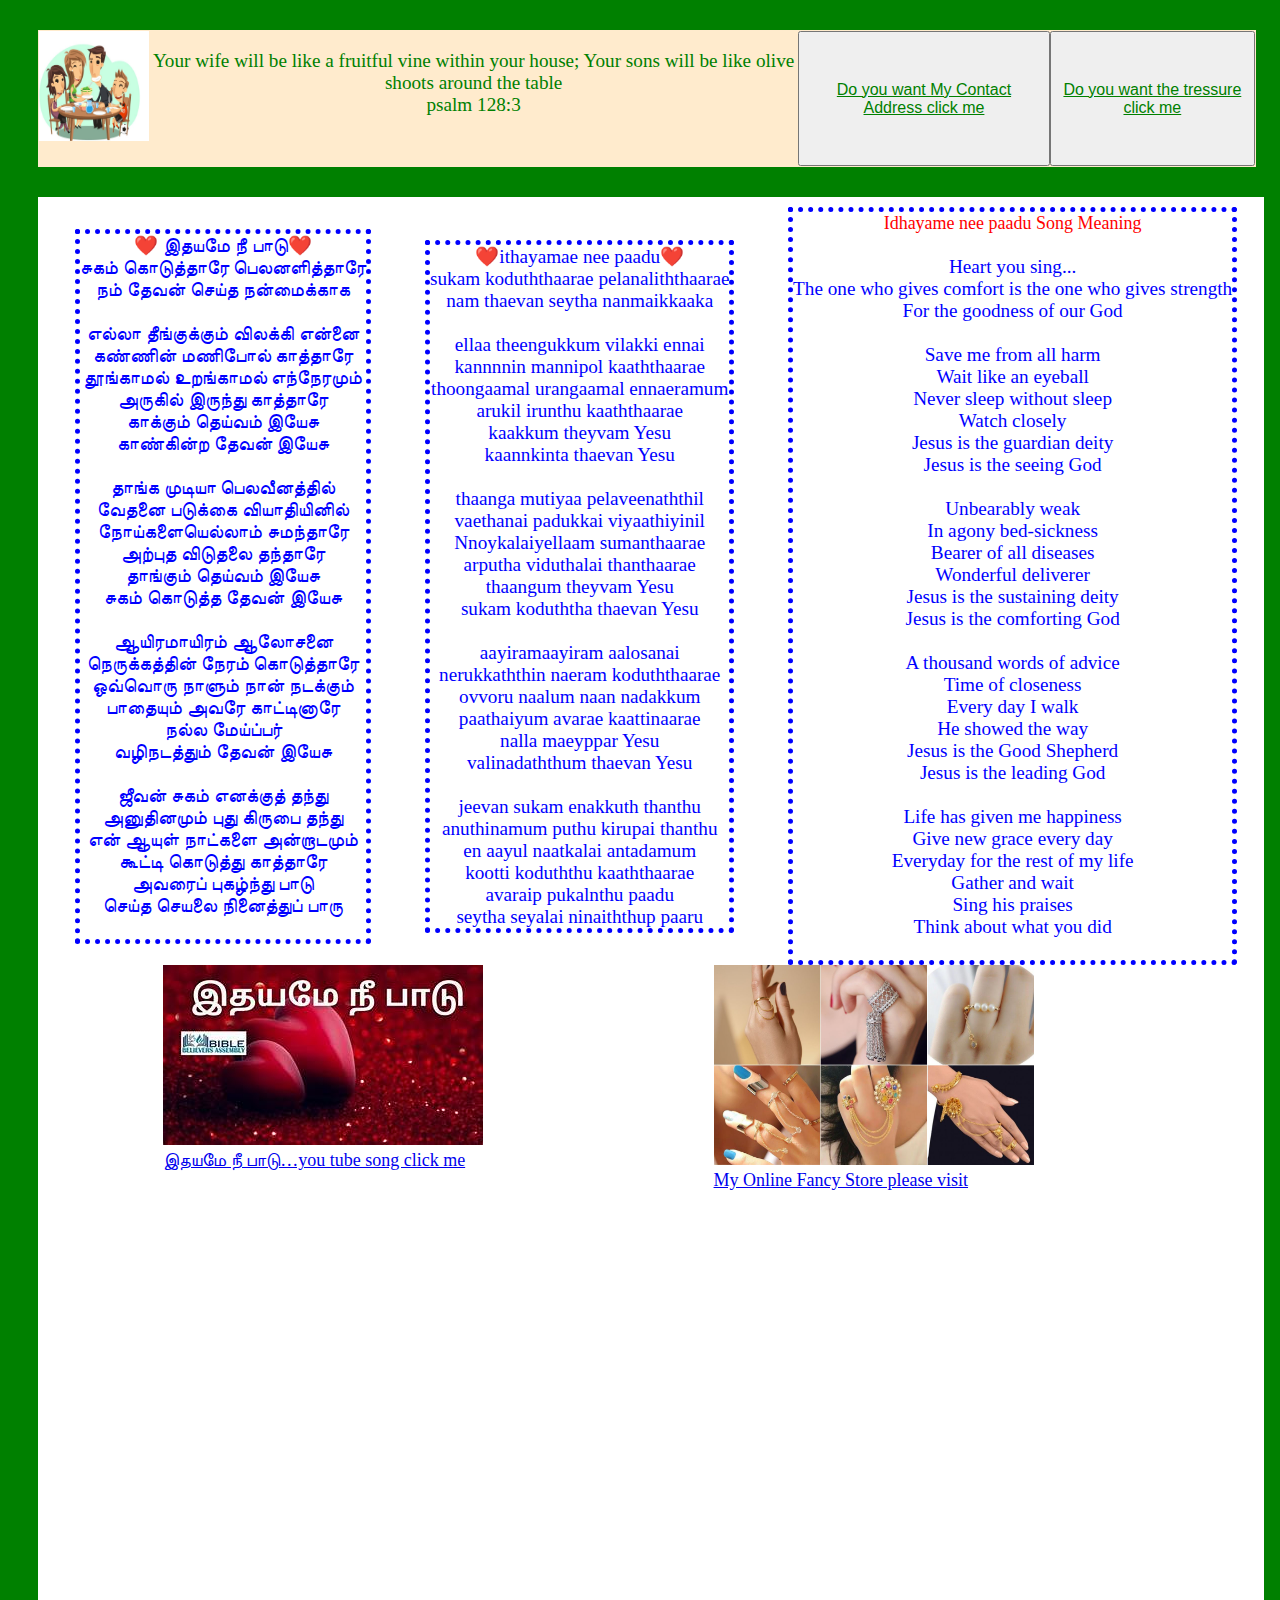
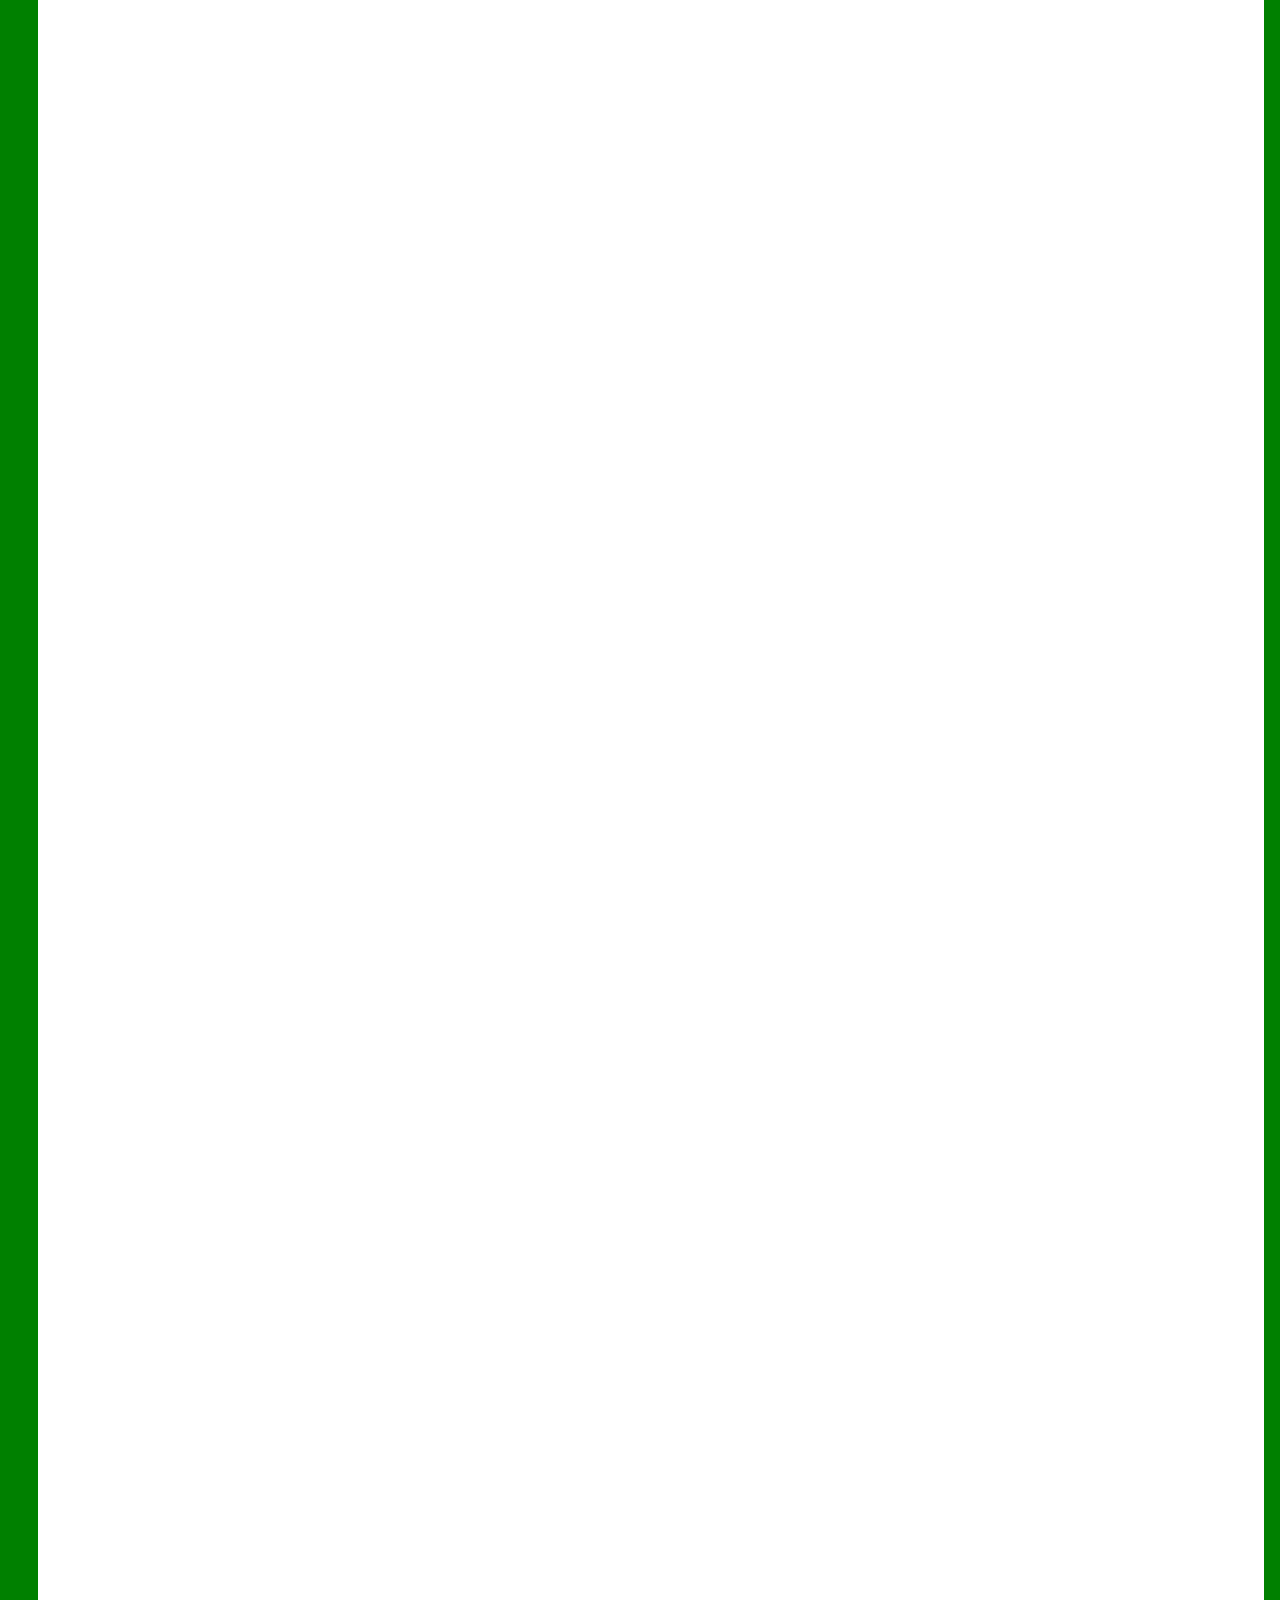
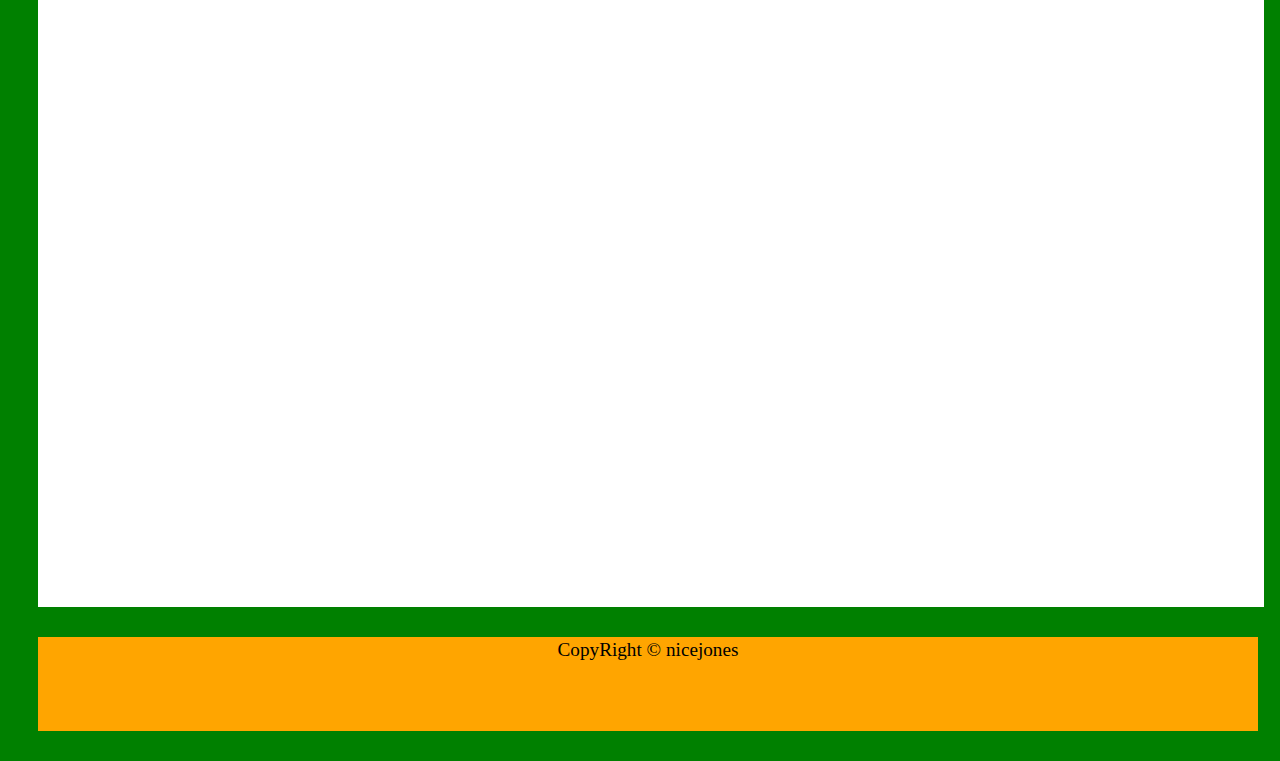
<file: index.html>
<!doctype html>
<html dir="ltr" lang="en">
<head>
<meta charset="utf-8">
<meta name="google-site-verification" content="kvIiD6nzbqvwvee5xfW0CXBOcH62s9jhAEiLWbfsgYU" /> 
<link rel="stylesheet" href="home.css" type="text/css" />
<title>Gods Love Is So Wonderful</title>
</head>
<body class="size">
  <header class="s1" >
    <img src="logo.jpg" alt="Blessed" width="110px" height="110px"/>
    <p>Your wife will be like a fruitful vine within your house; 
     Your sons will be like olive shoots around the table<br/>
     psalm 128:3 </p><br/>
    <button class="s4"  action="click"><a href="address.html">Do you want My Contact Address click me</a></button>
    <button class="s5"  action="click"><a href="tressure1.html">Do you want the tressure click me</a></button>
 </header>
 <div class="s2">
  <div class="heart">
    <p>
      ❤️ இதயமே நீ பாடு❤️ <br/>
      சுகம் கொடுத்தாரே பெலனளித்தாரே<br/>
      நம் தேவன் செய்த நன்மைக்காக<br/><br/>
      
      எல்லா தீங்குக்கும் விலக்கி என்னை<br/>
      கண்ணின் மணிபோல் காத்தாரே<br/>
      தூங்காமல் உறங்காமல் எந்நேரமும்<br/>
      அருகில் இருந்து காத்தாரே<br/>
      காக்கும் தெய்வம் இயேசு<br/>
      காண்கின்ற தேவன் இயேசு<br/><br/>
      
      தாங்க முடியா பெலவீனத்தில்<br/>
      வேதனை படுக்கை வியாதியினில்<br/>
      நோய்களையெல்லாம் சுமந்தாரே<br/>
      அற்புத விடுதலை தந்தாரே<br/>
      தாங்கும் தெய்வம் இயேசு<br/>
      சுகம் கொடுத்த தேவன் இயேசு<br/><br/>
      
      ஆயிரமாயிரம் ஆலோசனை<br/>
      நெருக்கத்தின் நேரம் கொடுத்தாரே<br/>
      ஒவ்வொரு நாளும் நான் நடக்கும்<br/>
      பாதையும் அவரே காட்டினாரே<br/>
      நல்ல மேய்ப்பர் <br/>
      வழிநடத்தும் தேவன் இயேசு<br/><br/>
      
      ஜீவன் சுகம் எனக்குத் தந்து<br/>
      அனுதினமும் புது கிருபை தந்து<br/>
      என் ஆயுள் நாட்களை அன்றாடமும்<br/>
      கூட்டி கொடுத்து காத்தாரே<br/>
      அவரைப் புகழ்ந்து பாடு<br/>
      செய்த செயலை நினைத்துப் பாரு<br/><br/>
    </p>
    <p>❤️ithayamae nee paadu❤️<br/>
sukam koduththaarae pelanaliththaarae<br/>
nam thaevan seytha nanmaikkaaka<br/><br/>

ellaa theengukkum vilakki ennai<br/>
kannnnin mannipol kaaththaarae<br/>
thoongaamal urangaamal ennaeramum<br/>
arukil irunthu kaaththaarae<br/>
kaakkum theyvam Yesu<br/>
kaannkinta thaevan Yesu<br/><br/>

thaanga mutiyaa pelaveenaththil<br/>
vaethanai padukkai viyaathiyinil<br/>
Nnoykalaiyellaam sumanthaarae<br/>
arputha viduthalai thanthaarae<br/>
thaangum theyvam Yesu<br/>
sukam koduththa thaevan Yesu<br/><br/>

aayiramaayiram aalosanai<br/>
nerukkaththin naeram koduththaarae<br/>
ovvoru naalum naan nadakkum<br/>
paathaiyum avarae kaattinaarae<br/>
nalla maeyppar Yesu<br/>
valinadaththum thaevan Yesu<br/><br/>

jeevan sukam enakkuth thanthu<br/>
anuthinamum puthu kirupai thanthu<br/>
en aayul naatkalai antadamum<br/>
kootti koduththu kaaththaarae<br/>
avaraip pukalnthu paadu<br/>
seytha seyalai ninaiththup paaru<br/>

    </p><br/><br/>
     <p> <span>Idhayame nee paadu Song Meaning</span><br/> <br/>
Heart you sing...<br/>
The one who gives comfort is the one who gives strength<br/>
For the goodness of our God<br/><br/>

Save me from all harm<br/>
Wait like an eyeball<br/>
Never sleep without sleep<br/>
Watch closely<br/>
Jesus is the guardian deity<br/>
Jesus is the seeing God<br/><br/>

Unbearably weak<br/>
In agony bed-sickness<br/>
Bearer of all diseases<br/>
Wonderful deliverer<br/>
Jesus is the sustaining deity<br/>
Jesus is the comforting God<br/><br/>

A thousand words of advice<br/>
Time of closeness<br/>
Every day I walk<br/>
He showed the way<br/>
Jesus is the Good Shepherd<br/>
Jesus is the leading God<br/><br/>

Life has given me happiness<br/>
Give new grace every day<br/>
Everyday for the rest of my life<br/>
Gather and wait<br/>
Sing his praises<br/>
Think about what you did<br/><br/>
    </p>
    </div>
      <div class="s6">
        <a href="https://youtu.be/jFCkc3mAe0c"><img src="ithayam.jpg"/><figcaption>இதயமே நீ பாடு…you tube song click me</figcaption></a><br/>
     <a href="https://mydukaan.io/onlinefancystore"><img src="fancyshop.jpg" height="200px" width="320px"/><figcaption>My Online Fancy Store please visit</figcaption></a><br/>
     </div><br/>
    </div>
 <footer class="s3">
CopyRight &#169 nicejones
 </footer>
 
</body>
</html>
</file>
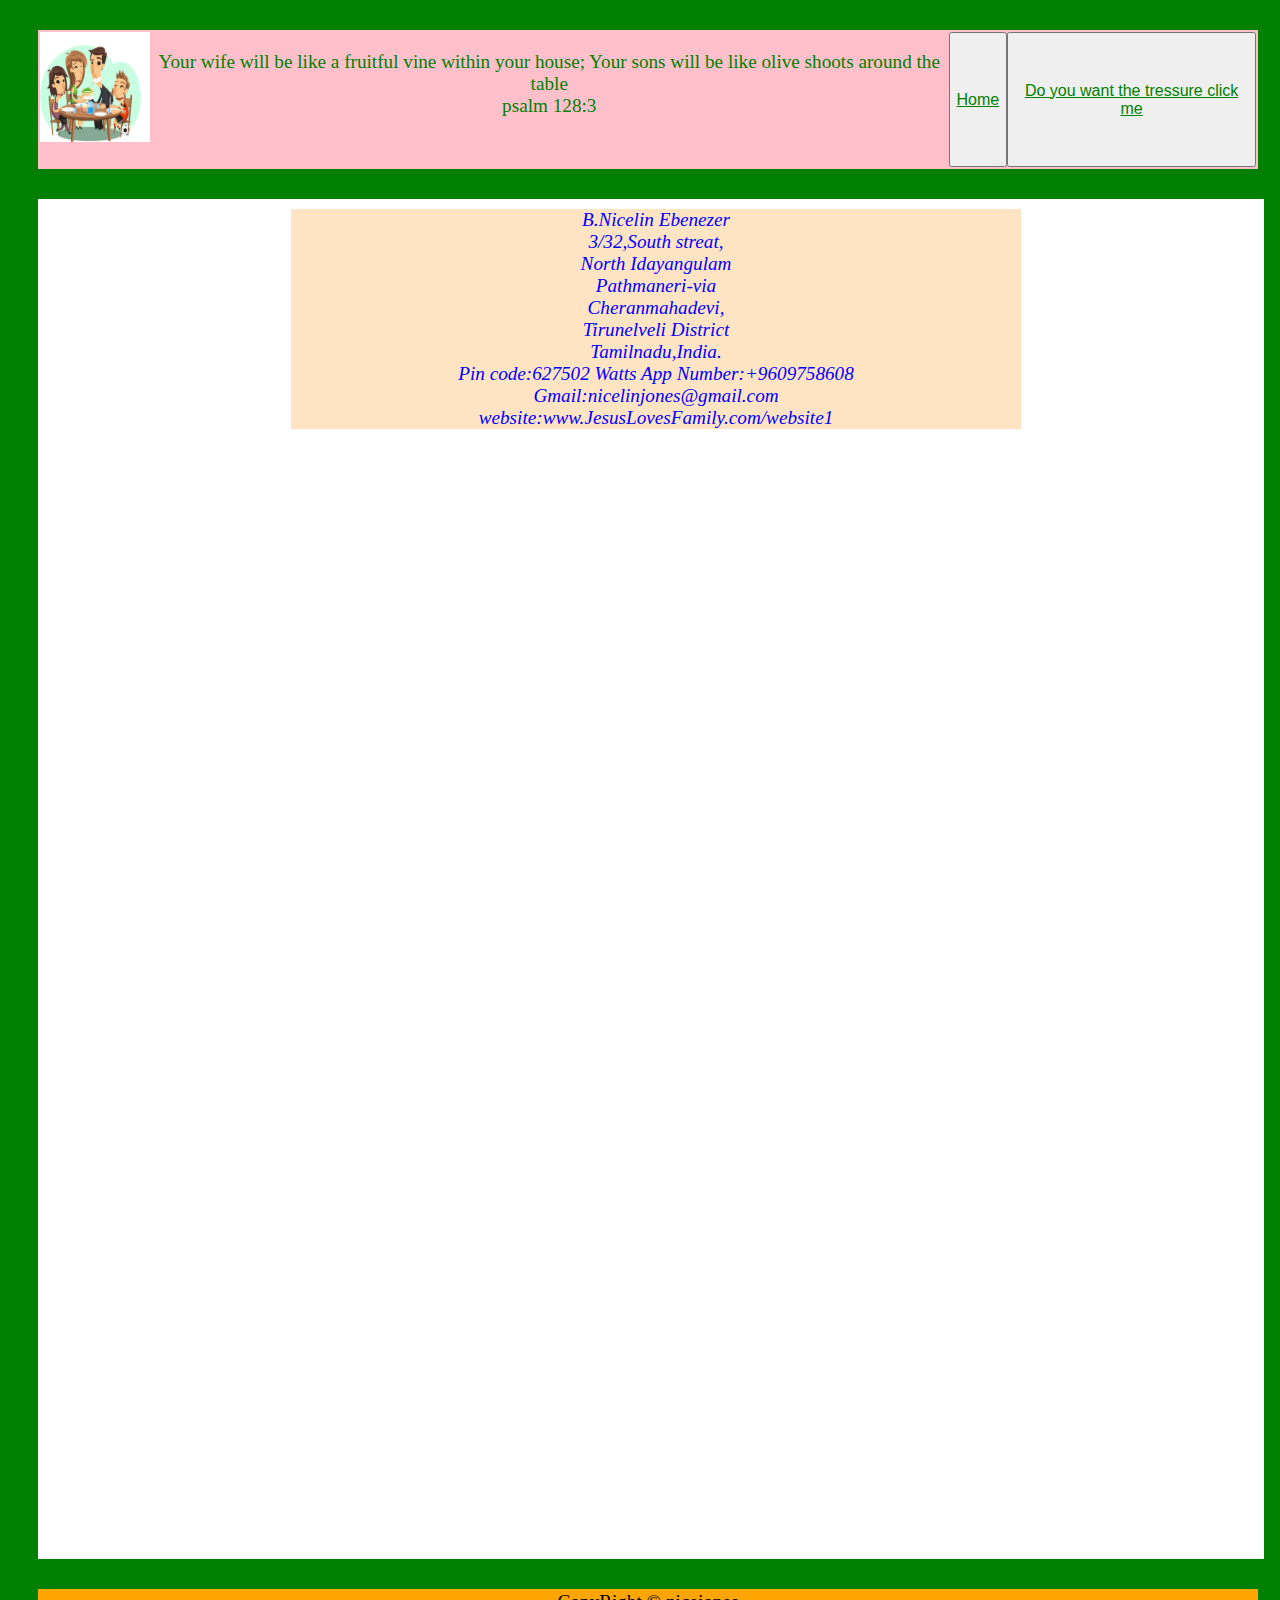
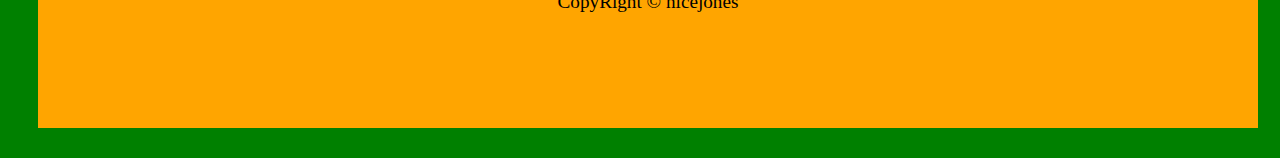
<file: address.html>
<!doctype html>
<html dir="ltr" lang="en">
<head>
<meta charset="utf-8">
<link rel="stylesheet" href="address.css" type="text/css" />
<title>Gods Love Is So Wonderful</title>
</head>
<body class="size">
    <header class="s1" >
        <img src="logo.jpg" alt="Blessed" width="110px" height="110px"/>
        <p>Your wife will be like a fruitful vine within your house; 
         Your sons will be like olive shoots around the table<br/>
         psalm 128:3 </p><br/>
        <button class="s4"  action="click"><a href="index.html">Home</a></button>
        <button class="s5"  action="click"><a href="tressure1.html">Do you want the tressure click me</a></button>
     </header>
<div class="s2">
    <address>
            B.Nicelin Ebenezer<br/>
            3/32,South streat,<br/>
            North Idayangulam<br/>
            Pathmaneri-via<br/>
            Cheranmahadevi,<br/>
            Tirunelveli District<br/>
            Tamilnadu,India.<br/>
            Pin code:627502
            Watts App Number:+9609758608<br/>
            Gmail:nicelinjones@gmail.com<br/>
            website:www.JesusLovesFamily.com/website1<br/>
    </address>
</div>
<footer class="s3">
CopyRight &#169 nicejones
 </footer>
</body>
</html>
</file>
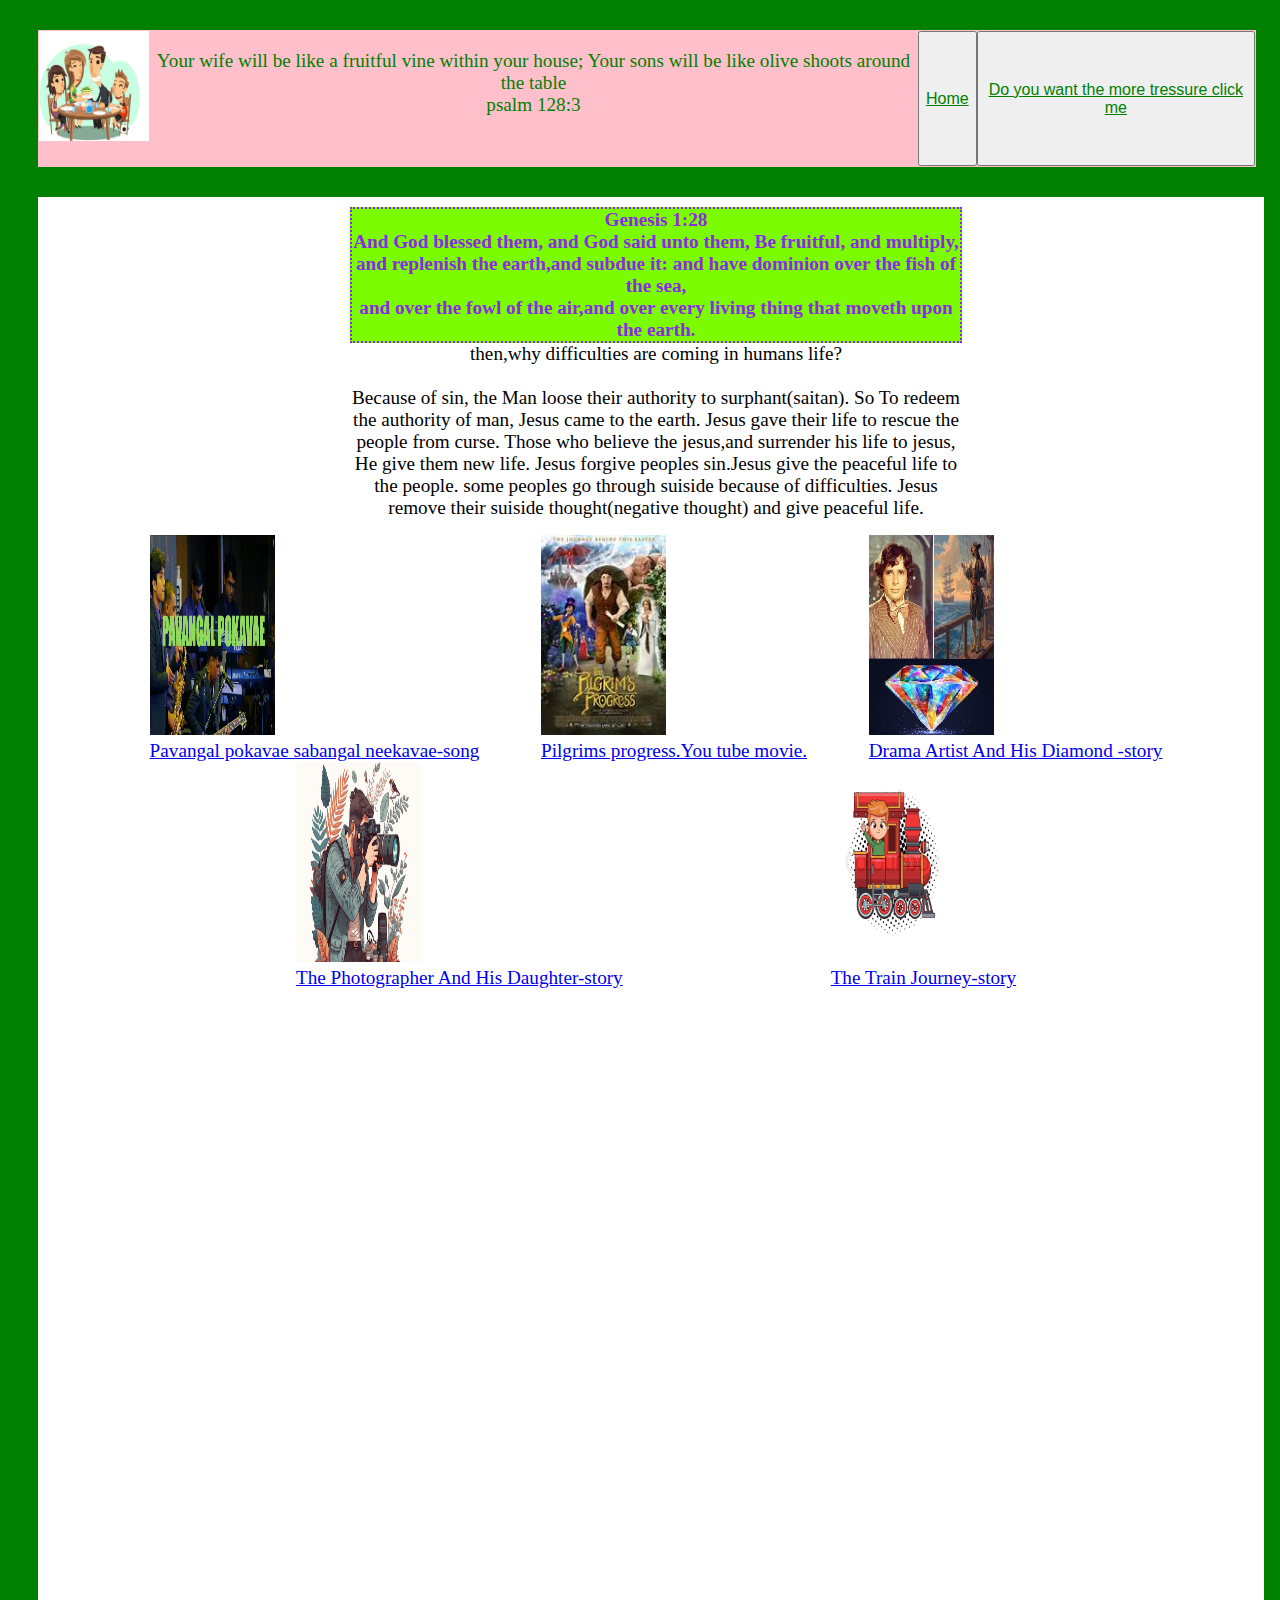
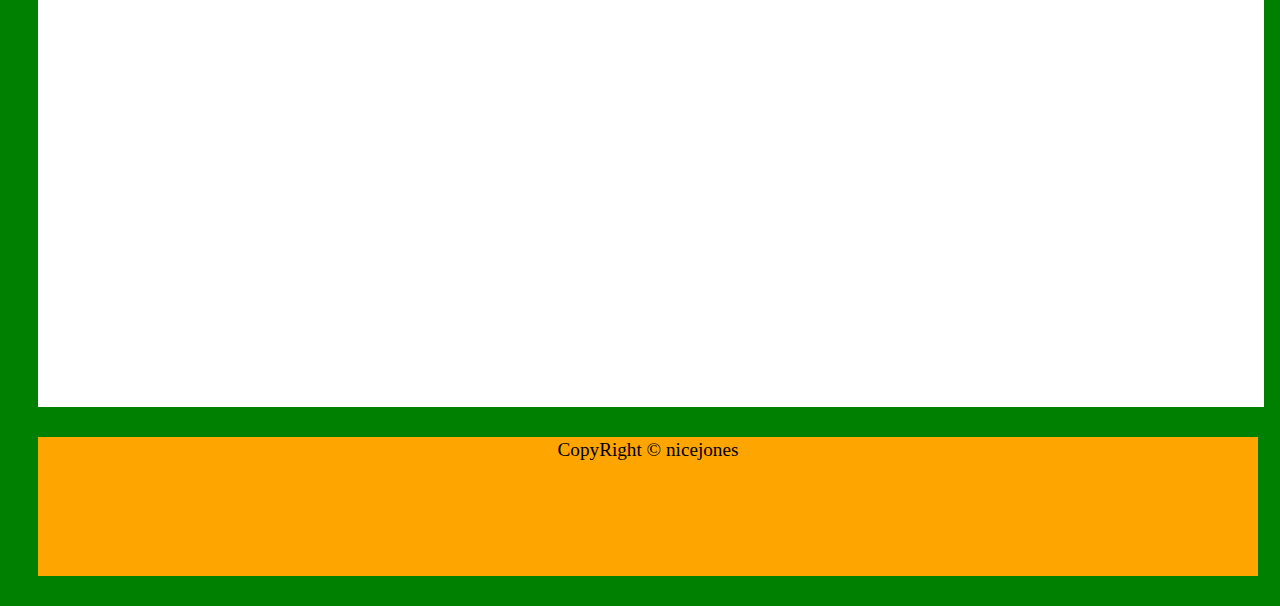
<file: tressure1.html>
<!DOCTYPE html>
<html lang="en">
<head>
    <meta charset="UTF-8">
    <meta name="viewport" content="width=device-width, initial-scale=1.0">
    <title>Gods love is so wonderful</title>
    <link rel="stylesheet" href="tressure1.css" type="text/css" />
</head>
<body class="size">
    <header class="s1" >
        <img src="logo.jpg" alt="Blessed" width="110px" height="110px"/>
        <p>Your wife will be like a fruitful vine within your house; 
         Your sons will be like olive shoots around the table<br/>
         psalm 128:3 </p><br/>
        <button class="s4"  action="click"><a href="index.html">Home</a></button>
        <button class="s5"  action="click"><a href="tressure2.html">Do you want the more tressure click me</a></button>
     </header>
   
    <div class="s2">
        <h3>Genesis 1:28<br/>
        And God blessed them, and God said unto them, Be fruitful, and multiply, 
        <br/>and replenish the earth,and subdue it: and have dominion over the fish of the sea,
        <br/>and over the fowl of the air,and over every living thing that moveth upon the earth. </h3>
        <p> then,why difficulties are coming in humans life?<br/><br/>
        Because of sin, the Man loose their authority to surphant(saitan).
        So To redeem the authority of man, Jesus came to the earth.
        Jesus gave their life to rescue the people from curse.
        Those who believe the jesus,and surrender  his life to jesus, He give them new life.
        Jesus forgive peoples sin.Jesus give the peaceful life to the people.
        some peoples go through suiside because of difficulties.
        Jesus remove their suiside thought(negative thought) and give peaceful life.</p>

        <figure>
        <a href="https://youtu.be/iXdzhiwHryY"><img src="pavangal_pokavae.jpg" height="200px" width="125px"/><br><figurecaption>Pavangal pokavae sabangal neekavae-song</figurecaption></a>        <a href="https://youtu.be/ksu-zTG9HHg"><img src="pilgrims.jpg" height="200px" width="125px"/><figcaption>Pilgrims progress.You tube movie.</figcaption></a>
        <a href="https://nicelinjones.github.io/Kids-Stories/"><img src="dramaartiststory.jpg" height="200px" width="125px"/><figcaption>Drama Artist And His Diamond -story</figcaption></a>
        <a href="https://nicelinjones.github.io/The-photographer-and-his-daughter/"><img src="./cameraman.jpg" height="200px" width="125px"/><figcaption>The Photographer And His Daughter-story</figcaption></a>       
        <a href="https://nicelinjones.github.io/The-Train-Journey/"><img src="./boyintail.jpg" height="200px" width="125px"/><figcaption>The Train Journey-story</figcaption></a>
    </figure></div>
        <footer class="s3">
        CopyRight &#169 nicejones
         </footer>
</body>
</html>
</file>
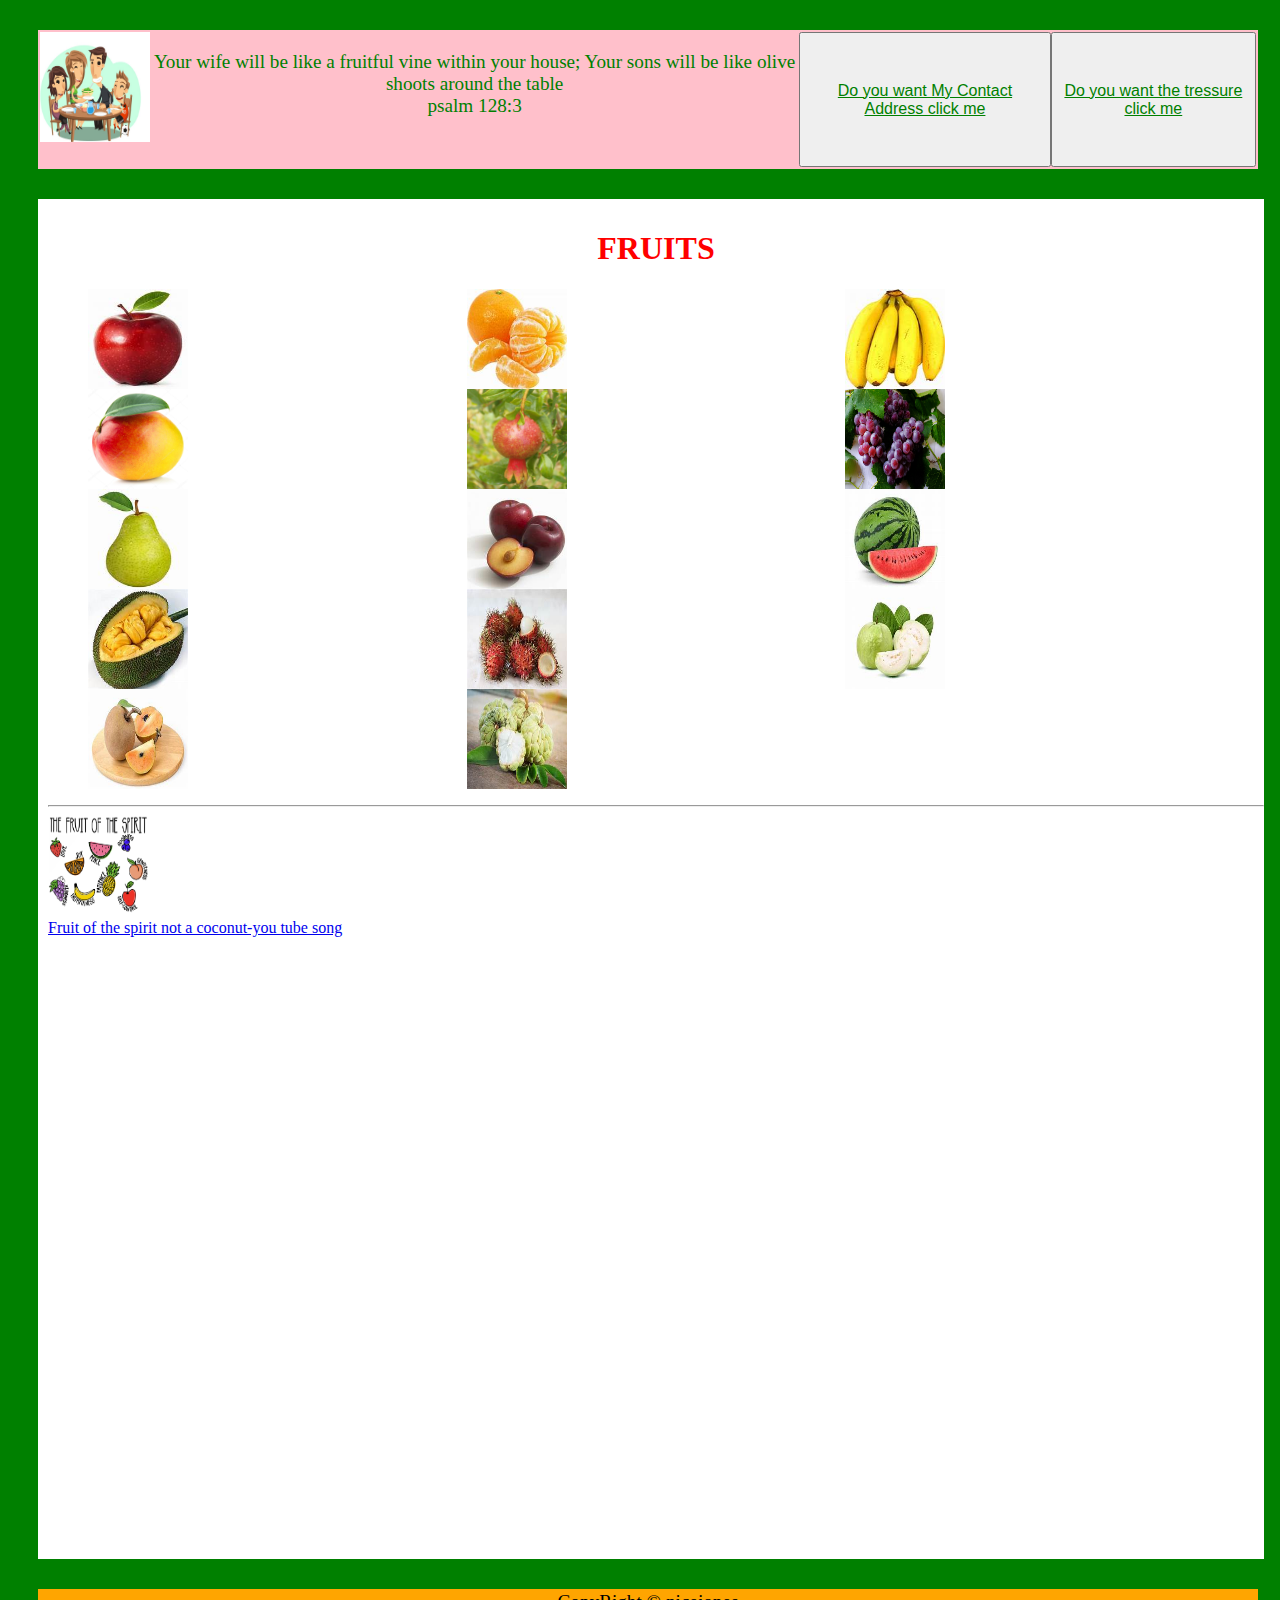
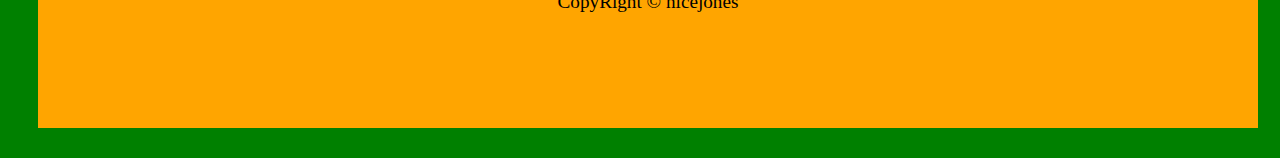
<file: tressure2.html>
<!doctype html>
<html dir="ltr" lang="en">
<head>

<meta charset="utf-8">
<link rel="stylesheet" href="tressure2.css" type="text/css" />
<title>Gods Love Is So Wonderful</title>
</head>
<body class="size">
    <header class="s1" >
        <img src="logo.jpg" alt="Blessed" width="110px" height="110px"/>
        <p>Your wife will be like a fruitful vine within your house; 
         Your sons will be like olive shoots around the table<br/>
         psalm 128:3 </p><br/>
        <button class="s4"  action="click"><a href="address.html">Do you want My Contact Address click me</a></button>
        <button class="s5"  action="click"><a href="tressure1.html">Do you want the tressure click me</a></button>
     </header>
<div class="s2">
<h1>FRUITS</h1>
<figure>
    
<img src="applefruit.jpg" height="100px" width="100px" alt="Apple">
<img src="orange.jpg" height="100px" width="100px"/>
<img src="banana.jpg" height="100px" width="100px"/>
<img src="mango.jpg" height="100px" width="100px"/>
<img src="pomagranet.jpg" height="100px" width="100px"/>
<img src="grapes.jpg" height="100px" width="100px"/>
<img src="pears.jpg" height="100px" width="100px"/>
<img src="plums.jpg" height="100px" width="100px"/>
<img src="watermelon.jpg" height="100px" width="100px"/>
<img src="jack fruit.jpg" height="100px" width="100px"/>
<img src="litchi.jpg" height="100px" width="100px"/>
<img src="gova.jpg" height="100px" width="100px"/>
<img src="sapota.jpg" height="100px" width="100px"/>
<img src="custard apple.jpg" height="100px" width="100px"/>
</figure>
<hr/>
<a href="https://youtu.be/X1iqcvUuG1Y"><img src="fruit of spirit.webp" height="100px" width="100px "/><figcaption>Fruit of the spirit not a coconut-you tube song</figcaption></a>
</div>
<footer class="s3">
CopyRight &#169 nicejones
 </footer>
</body>
</html>
</file>
<file: home.css>
.size{
background-color:green;
height:100%;
width:100%;
flex-wrap: wrap;
}
.size .s1{
background-color:blanchedalmond;
height:15vh;
width:95%;
margin:30px;
padding:1px;
display: flex;
flex-direction: row;
}
.size .s1 p {
    text-align: center;
    color:green;
    font-size: 20px;
}

.s1 .s4 a{
width:50%;
color:green;
font-size:20px;
border:5px;
}
.s1 .s5 a{
width:50%;
color:green;
font-size:20px;
border:5px;
}


.size .s2{
background-color:white;
height:400vh;
width:95%;
margin:30px;
padding-top:10px;
padding-left:10px;
}
.size .s2 .heart{
    display: flex;
    flex-direction: row;
    flex-wrap: wrap;
    justify-content:space-around;
    margin:auto;
}
.size .s2 .heart p{
    margin:auto;
    text-align:center;
    border:5px dotted;
    color: blue;
}
.size .s2 .heart p span{
    color: red;
    font-size: large;
}
.size .s6{
    display: flex;
    flex-direction: row;
    flex-wrap: wrap;
    justify-content: space-evenly;
    font-size: large;
}
.size .s3{
background-color:orange;
text-align:center;
height:10vh;
width:95%;
margin:30px;
padding:2px;
top:50px;
}

@media only screen and (max-width:320px){
    .size .s1 p {        
        font-size:9px;
    }    
    .s1 .s4 a{
        font-size:9px;
    }
    .s1 .s5 a{
       font-size:9px;
       }
    .size .s2 .heart p{
    font-size:9px;
}
.size .s3{
    font-size: 9px;
}
}


@media only screen and (min-width: 321px) and (max-width:480px) {
    .size .s1 p {        
        font-size: 9px;
    }    
    .s1 .s4 a{
        font-size:9px;
    }
    .s1 .s5 a{
       font-size:9px;
       }
    .size .s2 .heart p{
    font-size:9px;
}
.size .s3{
    font-size: 9px;
}
} 


    

/* Media Query for low resolution  Tablets, Ipads */
@media only screen and (min-width: 481px) and (max-width: 767px) {
        .size .s1 p {        
        font-size: large;
    }    
    .s1 .s4 a{
        font-size:large;
    }
    .s1 .s5 a{
       font-size:large;
       }
    .size .s2 .heart p{
    font-size:large;
}
.size .s3{
    font-size: large;
}

}
/* Media Query for Tablets Ipads portrait mode */
@media only screen and (min-width: 768px) and (max-width: 1024px) {
    .size .s1 p {        
        font-size: larger;
    }    
    .s1 .s4 a{
        font-size:larger;
    }
    .s1 .s5 a{
       font-size:larger;
       }
    .size .s2 .heart p{
    font-size:larger;
}
.size .s3{
    font-size: larger;
}
}
/* Media Query for Laptops and Desktops */
@media only screen and (min-width: 1025px) and (max-width: 1280px) {
    .size .s1 p {        
        font-size:larger;
    }    
    .s1 .s4 a{
        font-size:larger;
    }
    .s1 .s5 a{
       font-size:larger;
       }
    .size .s2 .heart p{
    font-size: larger;
}
.size .s3{
    font-size: larger;
}
}

/* Media Query for Large screens */
@media only screen and (min-width: 1281px) {
    .size .s1 p {        
        font-size:larger
    }    
    .s1 .s4 a{
        font-size:larger
    }
    .s1 .s5 a{
       font-size:larger
       }
    .size .s2 .heart p{
    font-size:larger
}
.size .s3{
    font-size:larger
}
}
</file>
<file: address.css>
.size .s2{
background-color:yellow;
}
.size .s2 address{
    color: blue;
    background-color: bisque;
    font-size:x-large;
    text-align: center;
    width: 60%;
    margin: auto;

}

.size{
background-color:green;
height:100%;
width:100%;
flex-wrap: wrap;
}
.size .s1{
background-color:pink;
height:15vh;
width:95%;
margin:30px;
padding:2px;
display:flex;
flex-direction:row;
}
.size .s1 p{
        text-align: center;
        color:green;
        font-size: 20px;
    }

.s4 a{
width:50%;
color:green;
font-size:20px;
border:5px;
}
.s5 a{
width:50%;
color:green;
font-size:20px;
border:5px;
}

.size .s2{
background-color:white;
height:150vh;
width:95%;
margin:30px;
padding-top:10px;
padding-left:10px;
justify-content:centre;
}
.size .s3{
background-color:orange;
text-align:center;
height:15vh;
width:95%;
margin:30px;
padding:2px;
top:50px;
}
@media only screen and (max-width:320px){
    .size .s1 p {        
        font-size: 9px;
    }    
    .s1 .s4 a{
        font-size:9px;
    }
    .s1 .s5 a{
       font-size:9px;
       }
    .size .s2 address {
    font-size: 9px;
}
.size .s3{
    font-size: 9px;
}
}
@media only screen and (min-width: 321px) and (max-width:480px) {
    .size .s1 p {        
        font-size:10px
    }    
    .s1 .s4 a{
        font-size:10px;
    }
    .s1 .s5 a{
       font-size:10px;
       }
    .size .s2 address{
    font-size: 10px;
}
.size .s3{
    font-size: 10px;
}
} 


    

/* Media Query for low resolution  Tablets, Ipads */
@media only screen and (min-width: 481px) and (max-width: 767px) {
        .size .s1 p {        
        font-size: large;
    }    
    .s1 .s4 a{
        font-size:large;
    }
    .s1 .s5 a{
       font-size:large;
       }
    .size .s2 address{
    font-size: large;
}
.size .s3{
    font-size: large;
}

}
/* Media Query for Tablets Ipads portrait mode */
@media only screen and (min-width: 768px) and (max-width: 1024px) {
    .size .s1 p {        
        font-size: larger;
    }    
    .s1 .s4 a{
        font-size:larger;
    }
    .s1 .s5 a{
       font-size:larger;
       }
       .size .s2 address{
    font-size: larger;
}
.size .s3{
    font-size:larger;
}
}
/* Media Query for Laptops and Desktops */
@media only screen and (min-width: 1025px) and (max-width: 1280px) {
    .size .s1 p {        
        font-size:larger;
    }    
    .s1 .s4 a{
        font-size:larger;
    }
    .s1 .s5 a{
       font-size:larger;
       }
.size .s2 address{
    font-size: larger;
}
.size .s3{
    font-size: larger;
}
}

/* Media Query for Large screens */
@media only screen and (min-width: 1281px) {
    .size .s1 p {        
        font-size: larger;
    }    
    .s1 .s4 a{
        font-size:larger;
    }
    .s1 .s5 a{
       font-size:larger;
       }
       .size .s2 address{
    font-size: larger;
}
.size .s3{
    font-size:larger;
}
}
</file>
<file: tressure1.css>
.size{
    background-color:green;
    height:100%;
    width:100%;
    }
    .size .s1{
    background-color:pink;
    height:15vh;
    width:95%;
    margin:30px;
    padding:1px;
    display:flex;
    flex-direction:row;
    }
    .size .s1 p {
        text-align: center;
        color:green;
        font-size: 20px;
    }
    
    .s1 .s4 a{
    width:50%;
    color:green;
    font-size:20px;
    border:5px;
    }
    .s1 .s5 a{
    width:50%;
    color:green;
    font-size:20px;
    border:5px;
    }
    
    .size .s2{
        background-color:white;
        height:200vh;
        width:95%;
        margin:30px;
        padding-top:10px;
        padding-left:10px;
    }
        .s2 p{
            color:black;
            font-style:normal;
            text-align: center;
            text-decoration:solid;
            width:50%;
            margin: auto;
            font-size: 20px;
        }
        .s2 h3{
            color:blueviolet;
            text-align: center;
            background-color:lawngreen;
            border:2px dotted;
            width:50%;
            margin:auto;
            font-size: 20px;
        
        }
        .s2 .pav{
            margin:auto;
        text-align: center;
        }
        figure {
            display:flex;
            flex-wrap: wrap;
            flex-direction: row;
            justify-content:space-evenly;
        }
    
       
        figure a img:hover{height: 250px;
            width:150px;
            
        }
    
    .size .s3{
        background-color:orange;
        text-align:center;
        height:15vh;
        width:95%;
        margin:30px;
        padding:2px;
        top:50px;
        }
        
            @media only screen and (max-width:320px){
                .size .s1 p {        
                    font-size: 9px;
                }    
                .s1 .s4 a{
                    font-size:9px;
                }
                .s1 .s5 a{
                   font-size:9px;
                   }
                .size .s2 h3{
                font-size: 9px;
            }
            .size .s2 p{
                font-size: 9px;
            }
            .size .s2 .pav,a{
                font-size: 9px;
            }
            .size .s3{
                font-size: 9px;
            }
            }
            
            
            @media only screen and (min-width: 321px) and (max-width:480px) {
                .size .s1 p {        
                    font-size: 10px;
                }    
                .s1 .s4 a{
                    font-size:10px;
                }
                .s1 .s5 a{
                   font-size:10px;
                   }
                   .size .s2 h3{
                    font-size: 10px;
                }
                .size .s2 p{
                    font-size: 10px;
                }
                .size .s2 .pav,a{
                    font-size: 10px;
                }
            .size .s3{
                font-size:10px;
            }
            } 
            
            
                
            
            /* Media Query for low resolution  Tablets, Ipads */
            @media only screen and (min-width: 481px) and (max-width: 767px) {
                    .size .s1 p {        
                    font-size:11px;
                }    
                .s1 .s4 a{
                    font-size:11px;
                }
                .s1 .s5 a{
                   font-size:11px;
                   }
            .size .s2 h3{
                font-size: 11px;
            }
            .size .s2 p{
                font-size: 11px;
                
            }
            .size .s2 .pav,a{
                font-size: 11px;
            }
            .size .s3{
                font-size:11px;
            }
            
            }
            /* Media Query for Tablets Ipads portrait mode */
            @media only screen and (min-width: 768px) and (max-width: 1024px) {
                .size .s1 p {        
                    font-size: larger;
                }    
                .s1 .s4 a{
                    font-size:larger;
                }
                .s1 .s5 a{
                   font-size:larger;
                   }
                .size .s2 h3
                {
                    font-size:larger;
                }
               .size .s2 p{
                font-size: larger;
            }
            .size .s2 .pav,a{
                font-size: larger;
            }
            .size .s3{
                font-size: larger;
            }
            }
            /* Media Query for Laptops and Desktops */
            @media only screen and (min-width: 1025px) and (max-width: 1280px) {
                .size .s1 p {        
                    font-size: larger;
                }    
                .s1 .s4 a{
                    font-size:larger;
                }
                .s1 .s5 a{
                   font-size:larger;
                   }
                   .size .s2 h3
                {
                    font-size:larger;
                }
               .size .s2 p{
                font-size:larger;
            }
            .size .s2 .pav,a{
                font-size: larger;
            }
                
            .size .s3{
                font-size: larger;
            }
            }
            
            /* Media Query for Large screens */
            @media only screen and (min-width: 1281px) {
                .size .s1 p {        
                    font-size: larger;
                }    
                .s1 .s4 a{
                    font-size:larger;
                }
                .s1 .s5 a{
                   font-size:larger;
                   }
                .size .s2 h3
                {
                font-size: larger;
            }
            .size .s2 p{
                font-size: larger;
            }
            .size .s2 .pav,a{
                font-size: larger;
            }
            .size .s3{
                font-size:larger;
            }
            }
</file>
<file: tressure2.css>
.size .s2 h1{
color:red;
font-size:32px;
text-align:center;
}
.size .s2 p{
color:green;
font-size:28px;
text-align:center;
}
.size .s2 p span{
color:red;
font-size:28px;
text-align:center;
}


.size{
background-color:green;
height:100%;
width:100%;
}
.size .s1{
background-color:pink;
height:15vh;
margin:30px;
padding:2px;
display:flex;
flex-direction:row;
width:95%;
}
.size .s1 p {
  text-align: center;
  color:green;
  font-size: 20px;
}


.s4 a{
width:50%;
color:green;
font-size:20px;
border:5px;
}
.s5 a{
width:50%;
color:green;
font-size:20px;
border:5px;
}

.size .s2{
background-color:white;
height:150vh;
width:95%;
margin:30px;
padding-top:10px;
padding-left:10px;
}
.s2 figure{
    display: grid;
  grid-template-columns:auto auto auto;
}

.s2  img:hover{
height:250px;
width:250px;
}
.s2 a img{
  margin: auto;
}

.size .s3{
background-color:orange;
text-align:center;
height:15vh;
width:95%;
margin:30px;
padding:2px;
top:50px;
}
@media only screen and (max-width:320px){
  .size .s1 p {        
      font-size: 9px;
  }    
  .s1 .s4 a{
      font-size:9px;
  }
  .s1 .s5 a{
     font-size:9px;
     }
  .size .s2 figure{
    display:grid;
grid-template-columns:repeat(2, 1fr);
  }
.size .s3{
  font-size: 9px;
}
}


@media only screen and (min-width: 321px) and (max-width:480px) {
  .size .s1 p {        
      font-size: 10px;
  }    
  .s1 .s4 a{
      font-size:10px;
  }
  .s1 .s5 a{
     font-size:10px;
     }
     .size .s2 figure{
      display:grid;
  grid-template-columns:repeat(2, 1fr);
    }
.size .s3{
  font-size: 10px;
}
} 


  

/* Media Query for low resolution  Tablets, Ipads */
@media only screen and (min-width: 481px) and (max-width: 767px) {
      .size .s1 p {        
      font-size:11px;
  }    
  .s1 .s4 a{
      font-size:11px;
  }
  .s1 .s5 a{
     font-size:11px;
     }
     .size .s2 figure{
      display:grid;
  grid-template-columns:repeat(2, 1fr);
    }
.size .s3{
  font-size: 11px;
}

}
/* Media Query for Tablets Ipads portrait mode */
@media only screen and (min-width: 768px) and (max-width: 1024px) {
  .size .s1 p {        
      font-size: larger;
  }    
  .s1 .s4 a{
      font-size:larger;
  }
  .s1 .s5 a{
     font-size:larger
     }
     .size .s2 figure{
      display:grid;
  grid-template-columns:repeat(2, 1fr);
    }
.size .s3{
  font-size: larger;
}
}
/* Media Query for Laptops and Desktops */
@media only screen and (min-width: 1025px) and (max-width: 1280px) {
  .size .s1 p {        
      font-size: larger;
  }    
  .s1 .s4 a{
      font-size:larger;
  }
  .s1 .s5 a{
     font-size:larger;
     }
     .size .s2 figure{
      display:grid;
  grid-template-columns:repeat(3, 1fr);
    }
.size .s3{
  font-size: larger;
}
}

/* Media Query for Large screens */
@media only screen and (min-width: 1281px) {
  .size .s1 p {        
      font-size: larger;
  }    
  .s1 .s4 a{
      font-size:larger;
  }
  .s1 .s5 a{
     font-size:larger;
     }
     .size .s2 figure{
      display:grid;
  grid-template-columns:repeat(3, 1fr);
    }
.size .s3{
  font-size:larger;
}
}
</file>
